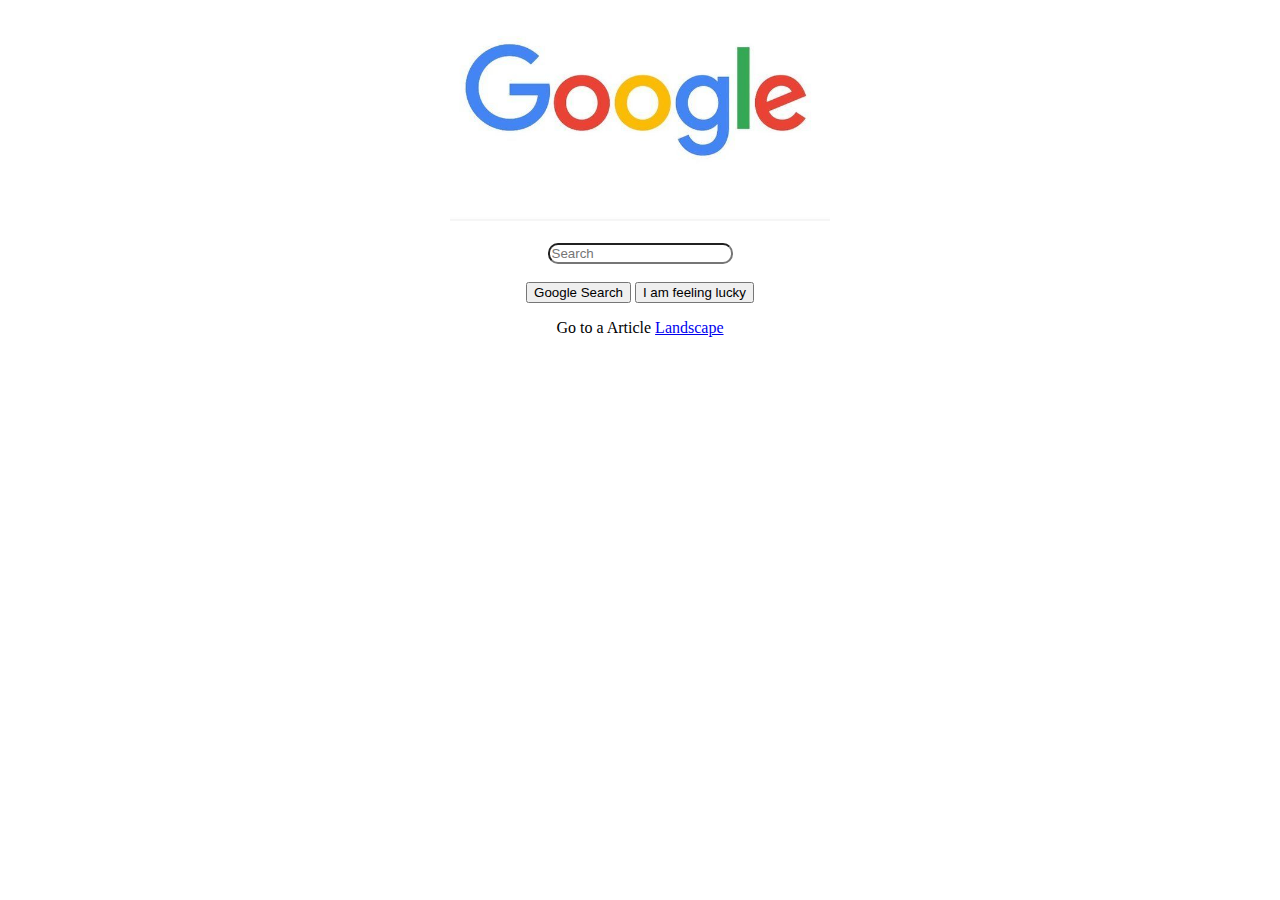
<file: google.com/index.html>
<!DOCTYPE html>
<html lang="en">
  <head>
    <meta charset="UTF-8" />
    <meta name="viewport" content="width=device-width, initial-scale=1.0" />
    <title>google.com</title>
    <link rel="stylesheet" href="styles.css" />
  </head>
  <body>
    <div id="div1">
      <div id="center">
        <img src="googleimg.jpg" width="30%" />
      </div>
      <div>
        <br />
        <input type="text" width="40%" placeholder="Search" /><br />
        <br /><button>Google Search</button>
        <button>I am feeling lucky</button>
        <p>
          Go to a Article
          <a href="Landscape.html">Landscape</a>
        </p>
      </div>
    </div>
  </body>
</html>
</file>
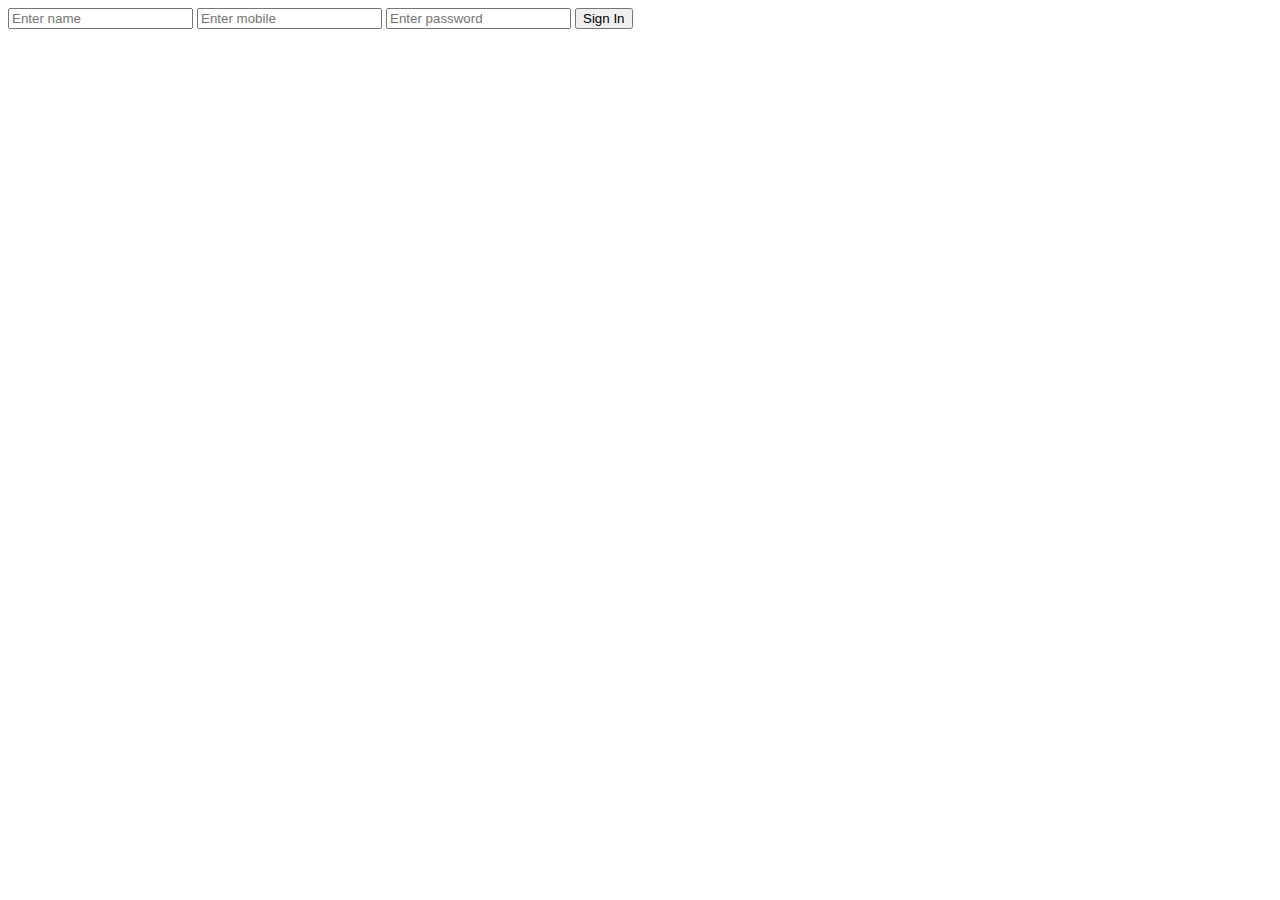
<file: interactiveelements/index.html>
<!DOCTYPE html>
<html lang="en">
  <head>
    <meta charset="UTF-8" />
    <meta name="viewport" content="width=device-width, initial-scale=1.0" />
    <title>Input tag</title>
  </head>
  <body>
    <input type="text" id="input1" placeholder="Enter name" />
    <input type="number" id="input2" placeholder="Enter mobile" />
    <input type="password" id="password" placeholder="Enter password" />
    <button type="submit">Sign In</button>
  </body>
</html>
</file>
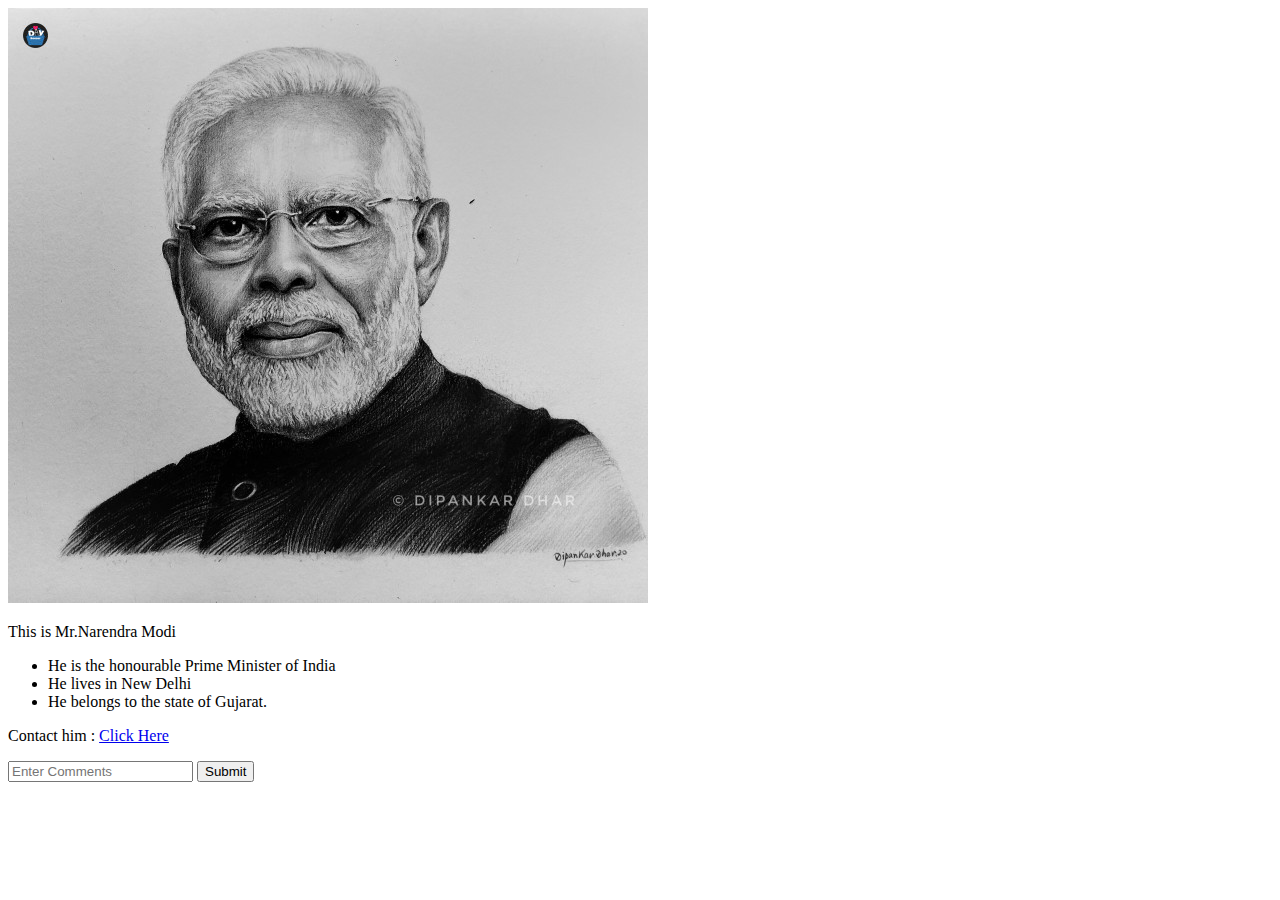
<file: personalwebsite/index.html>
<!DOCTYPE html>
<html lang="en">
  <head>
    <meta charset="UTF-8" />
    <meta name="viewport" content="width=device-width, initial-scale=1.0" />
    <title>Personal website</title>
  </head>
  <body>
    <img src="modiji.jpeg" />
    <p>This is Mr.Narendra Modi</p>
    <ul>
      <li>He is the honourable Prime Minister of India</li>
      <li>He lives in New Delhi</li>
      <li>He belongs to the state of Gujarat.</li>
    </ul>
    <p>Contact him : <a href="new Page.html">Click Here</a></p>
    <input type="text" placeholder="Enter Comments" />
    <button type="submit">Submit</button>
  </body>
</html>
</file>
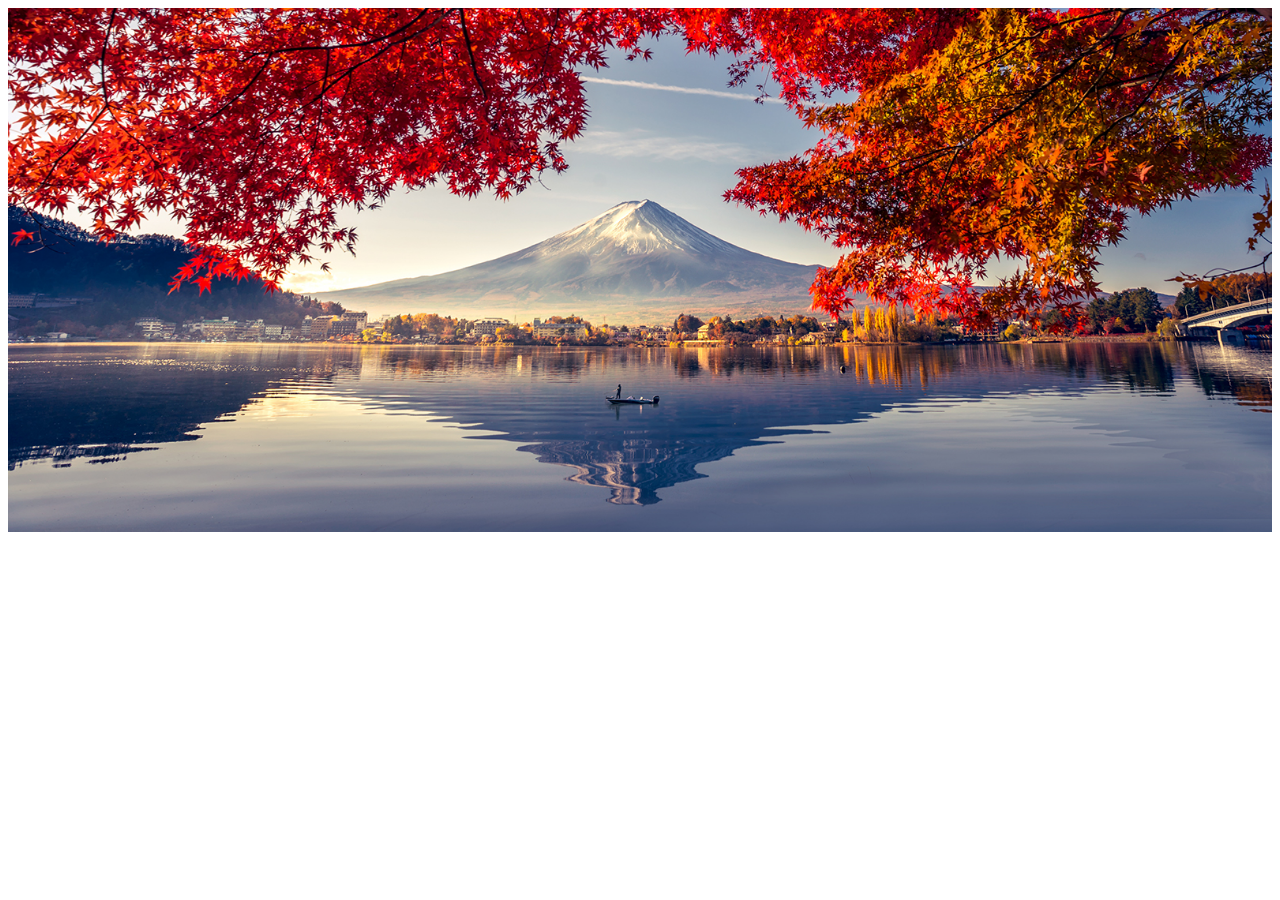
<file: google.com/Landscape.html>
<!DOCTYPE html>
<html lang="en">
  <head>
    <meta charset="UTF-8" />
    <meta name="viewport" content="width=device-width, initial-scale=1.0" />
    <title>Document</title>
  </head>
  <body>
    <img src="Landscape-Color.jpg" width="100%" />
  </body>
</html>
</file>
<file: google.com/styles.css>
body{
    display: block;
    
}
#div1{
    display: block;
    text-align: center;
   
}
#center{
    display: block;
    text-align: center;
}
input{
    border-radius: 10px;
}
</file>
